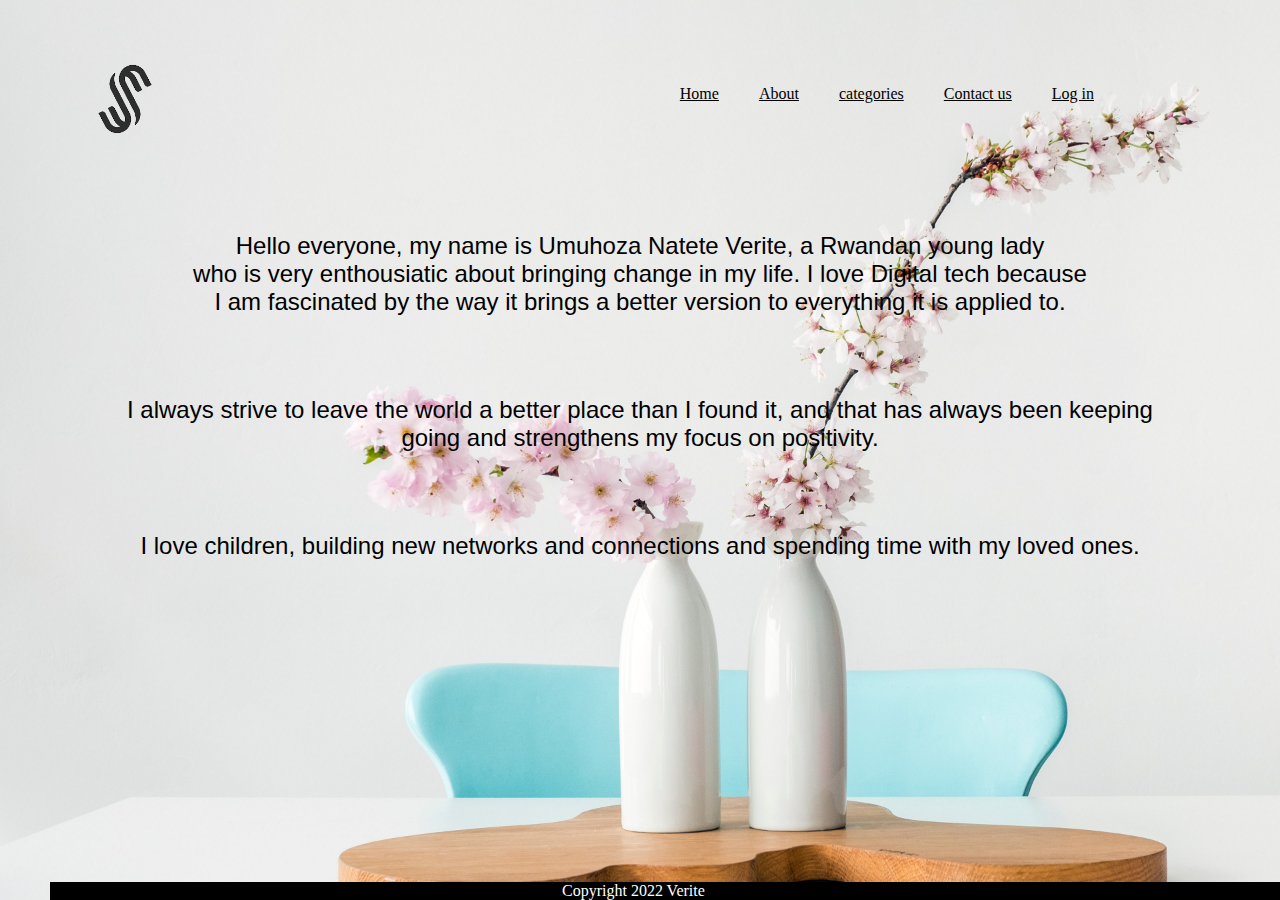
<file: index.html>
<!DOCTYPE html>
<html lang="en">
<head>
    <meta charset="UTF-8">
    <meta http-equiv="X-UA-Compatible" content="IE=edge">
    <meta name="viewport" content="width=device-width, initial-scale=1.0">
    <title>Super's Website</title>
    <link rel="stylesheet" href="styles.css">
    <link rel="stylesheet" href="about.html">
</head>
<body>
    <img src="s_logo-removebg-preview.png" alt="my logo">
<nav>
    <a href="index.html">Home</a>
    <a href="about.html">About</a>
    <a href="categories">categories</a>
    <a href="contact us">Contact us</a>
    <a href="log in">Log in</a>

</nav>
<p>Hello everyone, my name is Umuhoza Natete Verite, a Rwandan young lady 
    <br> who is very enthousiatic about bringing change in my life. I love Digital tech because
     <br> I am fascinated by the way it brings a better version to everything it is applied to.</p>
<p> I always strive to leave the world a better place than I found it, and that has always been keeping 
    <br>going and strengthens my focus on positivity.</p>    
<p>I love children, building new networks and connections and spending time with my loved ones.</p>     
<footer>Copyright 2022 Verite</footer>
    
</body>
</html>
</file>
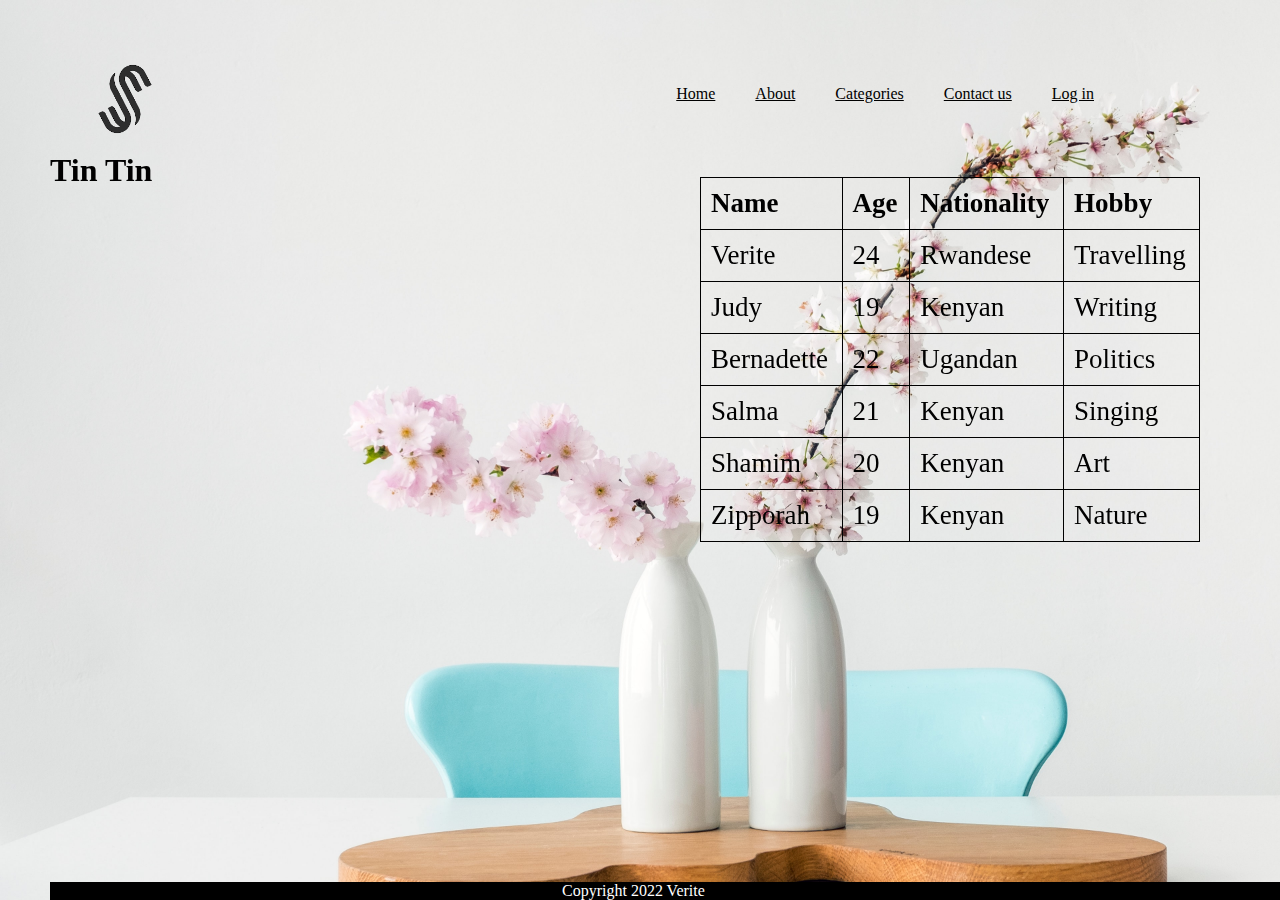
<file: about.html>
<!DOCTYPE html>
<html lang="en">
<head>
    <meta charset="UTF-8">
    <meta http-equiv="X-UA-Compatible" content="IE=edge">
    <meta name="viewport" content="width=device-width, initial-scale=1.0">
    <title>Super's Website</title>
    <link rel="stylesheet" href="styles.css">
</head>
<body>
    <img src="s_logo-removebg-preview.png" alt="my logo">
    <nav>
        <a href="index.html">Home</a>
        <a href="about.html">About</a>
        <a href="categories">Categories</a>
        <a href="contact us">Contact us</a>
        <a href="log in">Log in</a>
    </nav>
  <div class="wrapper">
    <h1>Tin Tin</h1>
    <div class="video wrapper">
      <iframe width="600" height="350" src="https://www.youtube.com/embed/a4MJlxaEhu0" title="YouTube video player" frameborder="0" allow="accelerometer; autoplay; clipboard-write; encrypted-media; gyroscope; picture-in-picture" allowfullscreen></iframe>
     </div>
   </div>
   <table class="center">
    <tr>
        <th>Name</th>
        <th>Age</th>
        <th>Nationality</th>
        <th>Hobby</th>
    </tr>
    <tr>
        <td>Verite</td>
        <td>24</td>
        <td>Rwandese</td>
        <td>Travelling</td>
    </tr>
    <tr>
        <td>Judy</td>
        <td>19</td>
        <td>Kenyan</td>
        <td>Writing</td>
    </tr>
    <tr>
        <td>Bernadette</td>
        <td>22</td>
        <td>Ugandan</td>
        <td>Politics</td>
    </tr>
    <tr>
      <td>Salma</td>
      <td>21</td>
      <td>Kenyan</td>
      <td>Singing</td>
  </tr>
  <tr>
    <td>Shamim</td>
    <td>20</td>
    <td>Kenyan</td>
    <td>Art</td>
</tr>
<tr>
  <td>Zipporah</td>
  <td>19</td>
  <td>Kenyan</td>
  <td>Nature</td>
</tr>
</table>
   
<footer>Copyright 2022 Verite</footer>
    
</body>
</html>
</file>
<file: styles.css>
nav>a{
    text-align: right;
    padding: 16px 18px;
    font-size: medium;
    color: black;
    }
    nav{
        float: right;
        padding-top: 70%;
        padding-right: 10%;
    }
    nav>a:hover{
        background-color: beige;
        color: aqua;
    }
     body{
        background-image:url(jolie.jpg);
        background-position: unset;
        background-size: 1500px;
        background-repeat: no-repeat;
        margin: 50px;
        }
        nav>a{
        text-align: right;
        padding: 16px 18px;
        font-size: medium;
        color: black;
        }
        nav{
            float: right;
            padding-top: 3%;
        }
        nav>a:hover{
            background-color: beige;
            color: rgb(4, 27, 27);
        }
      
         img{
            width: 150px;
            border-radius: 80px;
            /* padding-right: 100%; */
         }
         img{
            width: 150px;
            border-radius: 80px;
         }
         p{
             text-align: center;
             font: 1em sans-serif;
             font-weight: 500;
             padding-top: 80px;
             font-size: 150%;
             
         }
         *{
             margin: 0;
             padding: 0;
         }
         div{
             margin: 0 auto;
             width: 1000px;
             position: fixed;
         }
         h1{
             text-align: left;
         }
        .videowrapper{
             position: relative;
             padding-bottom: 56.25%;
             padding-top: 25px;
             
             height: 0px;
             width: fit-content;
         }
        .videowrapper iframe{
            position: relative;
            height: fit-content;
            width: fit-content;
            text-align: center;
        }
        table{
            width: 500px;
            position: relative;
            padding-right: 1000%;
        }
        th{
            text-align: left;
        }
        table, th, td{
            border: 1px solid #000;
            border-collapse: collapse;
            position: relative;
            margin-left: 650px;
            margin-top: 25px;
            font-size: 130%;
        }
        th, td{
            padding: 10px;
        }
          
        footer{
            position: fixed;
            bottom: 0;
            padding-left: 40%;
            background-color: black;
            color: white;
            width: 100%;
            font-style: normal;
        }
</file>
